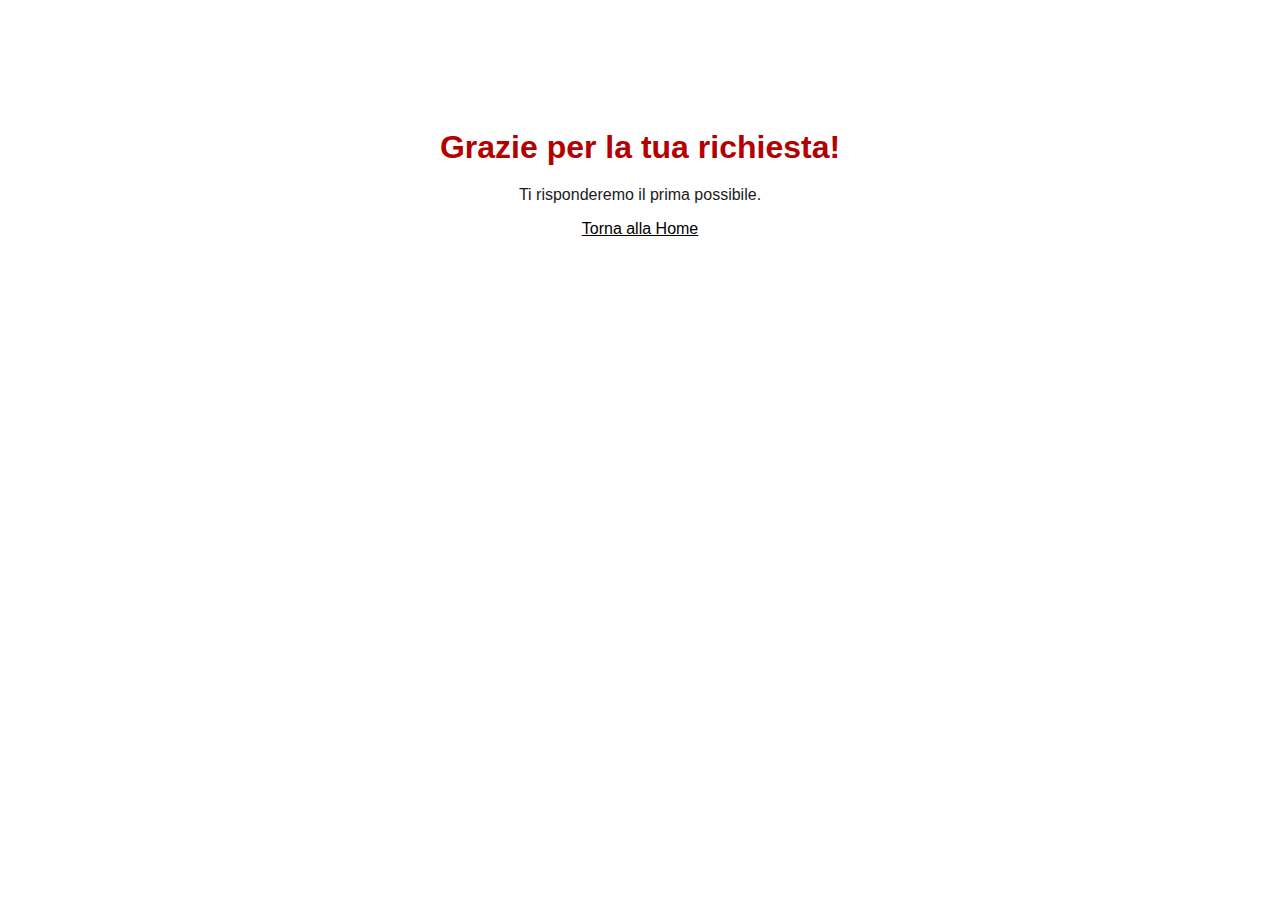
<file: grazie.html>
<!DOCTYPE html>
<html lang="it">
<head>
  <meta charset="UTF-8">
  <meta name="viewport" content="width=device-width, initial-scale=1">
  <title>Grazie - B&B AeM</title>
  <style>
    body {
      background-color: #FFFFFF;
      text-align: center;
      padding: 100px 20px;
      font-family: Arial, sans-serif;
      color: #1A1A1A;
    }
    h1 {
      color: #B40000;
      margin-bottom: 20px;
    }
    a {
      color: #000000;
      text-decoration: underline;
    }
  </style>
</head>
<body>

<h1>Grazie per la tua richiesta!</h1>
<p>Ti risponderemo il prima possibile.</p>
<p><a href="index.html">Torna alla Home</a></p>

</body>
</html>
</file>
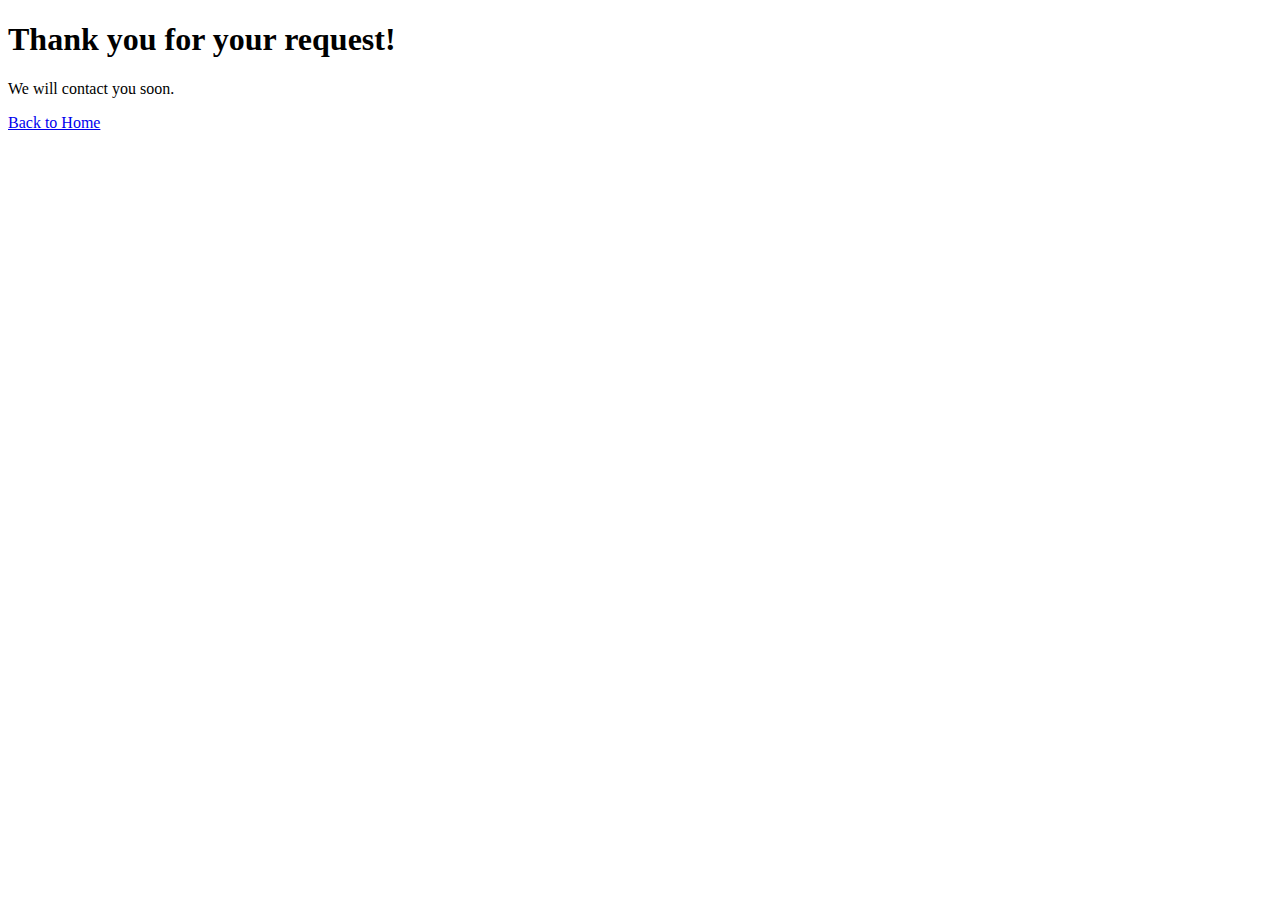
<file: thanks.html>
<!DOCTYPE html>
<html lang="en">
<head>
  <meta charset="UTF-8">
  <meta name="viewport" content="width=device-width, initial-scale=1.0">
  <title>Thanks - B&B AeM</title>
</head>
<body>
  <h1>Thank you for your request!</h1>
  <p>We will contact you soon.</p>
  <a href="index_en.html">Back to Home</a>
</body>
</html>
</file>
